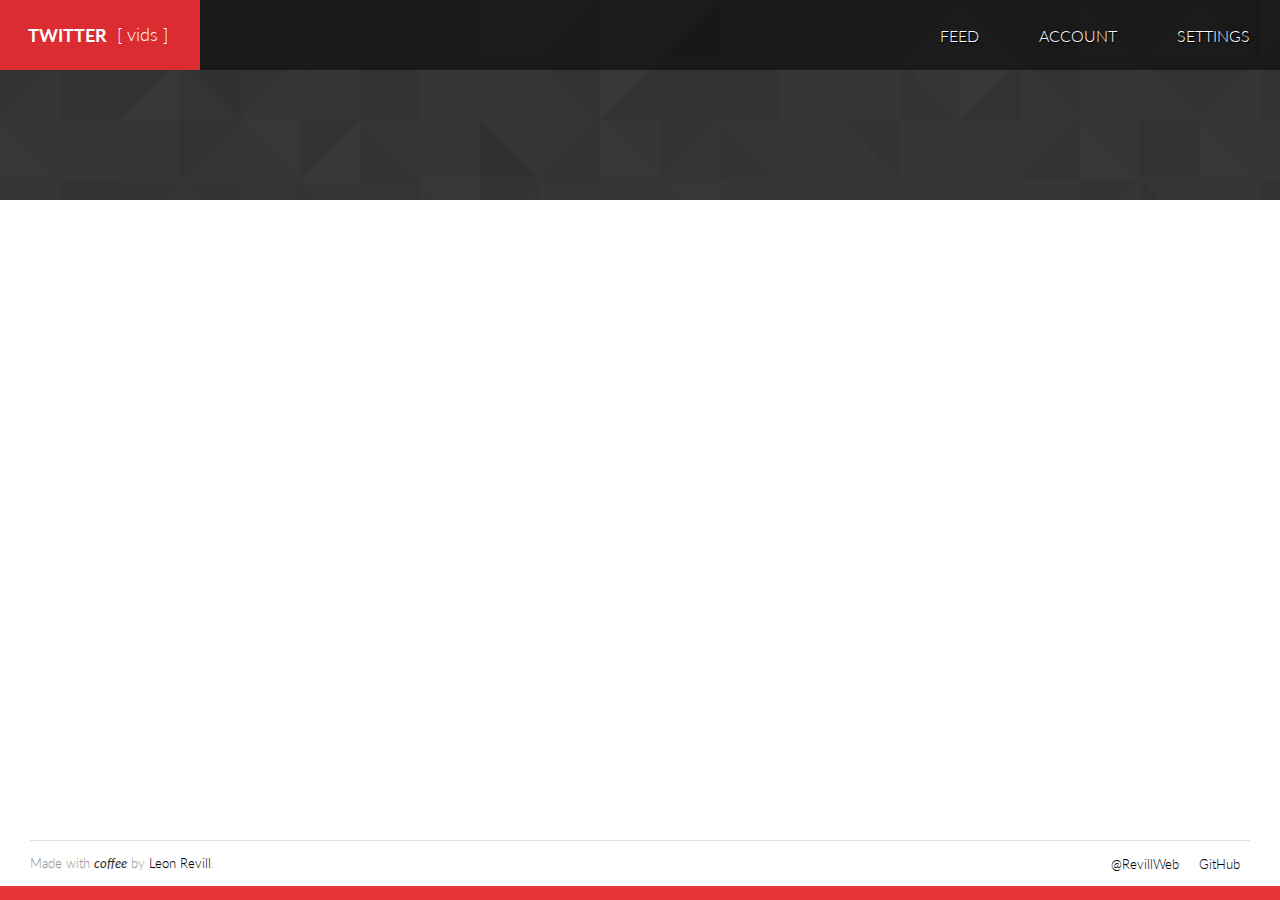
<file: index.html>
<!DOCTYPE html>
<html lang="en">
<head>
    <meta charset="UTF-8">
    <title>TWITTER[Vids]</title>
    <link rel="stylesheet" href="layout.css">
    <link rel="stylesheet" href="style.css">
</head>
<body>
    <header class="site-header">
        <section class="top">
            <a href="#" class="site-logo">TWITTER <div class="alt"><span>[</span>vids<span>]</span></div></a>
            <nav class="site-nav">
                <a href="#">Feed</a>
                <a href="#">Account</a>
                <a href="#">Settings</a>
            </nav>
        </section>
    </header>
    <main class="site-main">

    </main>
    <footer class="site-footer">
        <section class="footer-content">
            <div class="left">Made with <span class="focus">coffee</span> by <a href="http://www.revillweb.com/">Leon Revill</a>.</div>
            <div class="right">
                <a href="https://twitter.com/revillweb">@RevillWeb</a>
                <a href="https://github.com/RevillWeb">GitHub</a>
            </div>
        </section>
        <div class="bottom"></div>
    </footer>
</body>
</html>
</file>
<file: layout.css>
html, body {
    margin: 0;
    padding: 0;
    height: 100%;
}
body {
    display: -webkit-box;
    display: -webkit-flex;
    display: -ms-flexbox;
    display: flex;
    -webkit-box-orient: vertical;
    -webkit-box-direction: normal;
    -webkit-flex-direction: column;
    -ms-flex-direction: column;
    flex-direction: column;
}
.site-header {
    display: -webkit-box;
    display: -webkit-flex;
    display: -ms-flexbox;
    display: flex;
    -webkit-flex-direction: column;
    -ms-flex-direction: column;
    flex-direction: column;
    flex-basis: 200px;
}
.site-header .top {
    display: -webkit-box;
    display: -webkit-flex;
    display: -ms-flexbox;
    display: flex;
    -webkit-flex-direction: row;
    -ms-flex-direction: row;
    flex-direction: row;
    flex-basis: 70px;
}
.site-header .top .site-logo {
    flex-shrink: 1;
    display: -webkit-box;
    display: -webkit-flex;
    display: -ms-flexbox;
    display: flex;
    justify-content: center;
    align-items: center;
    min-width: 200px;
}
.site-header .top .site-nav {
    flex-grow: 1;
    display: -webkit-box;
    display: -webkit-flex;
    display: -ms-flexbox;
    display: flex;
    -webkit-flex-direction: row;
    -ms-flex-direction: row;
    flex-direction: row;
    justify-content: flex-end;
}
.site-header .top .site-nav a {
    display: -webkit-box;
    display: -webkit-flex;
    display: -ms-flexbox;
    display: flex;
    -webkit-flex-direction: row;
    -ms-flex-direction: row;
    flex-direction: row;
    align-items: center;
    justify-content: center;
    padding: 0 30px;
}
.site-footer {
    display: -webkit-box;
    display: -webkit-flex;
    display: -ms-flexbox;
    display: flex;
    -webkit-box-orient: vertical;
    -webkit-box-direction: normal;
    -webkit-flex-direction: column;
    -ms-flex-direction: column;
    flex-direction: column;
    height: 100px;
}
.site-main {
    display: -webkit-box;
    display: -webkit-flex;
    display: -ms-flexbox;
    display: flex;
    -webkit-box-flex: 1;
    -webkit-flex: 1 0 auto;
    -ms-flex: 1 0 auto;
    flex: 1 0 auto;
    -webkit-box-orient: vertical;
    -webkit-box-direction: normal;
    -webkit-flex-direction: column;
    -ms-flex-direction: column;
    flex-direction: column;
    padding: 1.5em;
}
@media (min-width: 768px) {
    .site-main {
        -webkit-box-orient: horizontal;
        -webkit-box-direction: normal;
        -webkit-flex-direction: row;
        -ms-flex-direction: row;
        flex-direction: row;
    }
}
</file>
<file: style.css>
@import url(https://fonts.googleapis.com/css?family=Lato:400,100,300,700);
html {
    font-family: 'Lato', sans-serif;
}
a {
    color: #000;
    text-decoration: none;
}
a:hover {
    color: #db2d31;
}
.site-header {
    background: url('assets/images/headerbg.png');
}
.site-header .top {
    background-color: rgba(0, 0, 0, 0.50);
}
.site-header .top .site-nav a {
    color: #FFF;
    text-decoration: none;
    font-weight: 300;
    -webkit-transition-duration: .3s;
    transition-duration: .3s;
    -webkit-transition-property: color,background-color,weight;
    transition-property: all;
    text-transform: uppercase;
    text-shadow: #000 1px 1px 1px;
}
.site-header .top .site-nav a:hover {
    /*color: #db2d31;*/
    background-image: linear-gradient(to left, rgba(219, 45, 49, 0.50), rgba(219, 45, 49, 0.30));
    /*font-weight: 400;*/
}
.site-header .top .site-logo {
    background-color: #e53539;
    color: #FFF;
    font-weight: 700;
    font-size: 18px;
    text-decoration: none;
}
.site-header .top .site-logo:hover {
    background-color: #db2d31;
}
.site-header .top .site-logo .alt {
    margin: -3px 0 0 5px;
    font-weight: 300;
}
.site-header .top .site-logo .alt span {
    display: inline-block;
    padding: 0 5px;
}
.site-footer {
    height: 60px;
}
.site-footer .footer-content {
    flex: 1;
    margin: 0 30px;
    border-top: solid 1px #E1E1E1;
    display: -webkit-box;
    display: -webkit-flex;
    display: -ms-flexbox;
    display: flex;
    -webkit-flex-direction: row;
    -ms-flex-direction: row;
    flex-direction: row;
    color: #999;
    font-size: 13px;
    font-weight: 300;
    text-shadow: #F1F1F1 1px 1px 1px;
}
.site-footer .footer-content .left {
    flex-basis: 60%;
    line-height: 45px;
}
.site-footer .footer-content .left .focus {
    color: #333;
    font-style: italic;
    font-weight: 400;
}
.site-footer .footer-content .right {
    flex-basis: 40%;
    display: -webkit-box;
    display: -webkit-flex;
    display: -ms-flexbox;
    display: flex;
    -webkit-flex-direction: row;
    -ms-flex-direction: row;
    flex-direction: row;
    justify-content: flex-end;
}
.site-footer .footer-content .right a {
    text-decoration: none;
    display: -webkit-box;
    display: -webkit-flex;
    display: -ms-flexbox;
    display: flex;
    -webkit-flex-direction: column;
    -ms-flex-direction: column;
    flex-direction: column;
    align-items: center;
    justify-content: center;
    padding: 0 10px;
}
.site-footer .bottom {
    background-color: #e53539;
    height: 15px;
}

/* PART 1 */
.site-main h1 {
    font-weight: 300;
    margin-top: 0;
}
.site-main p {
    color: #666;
}
</file>
